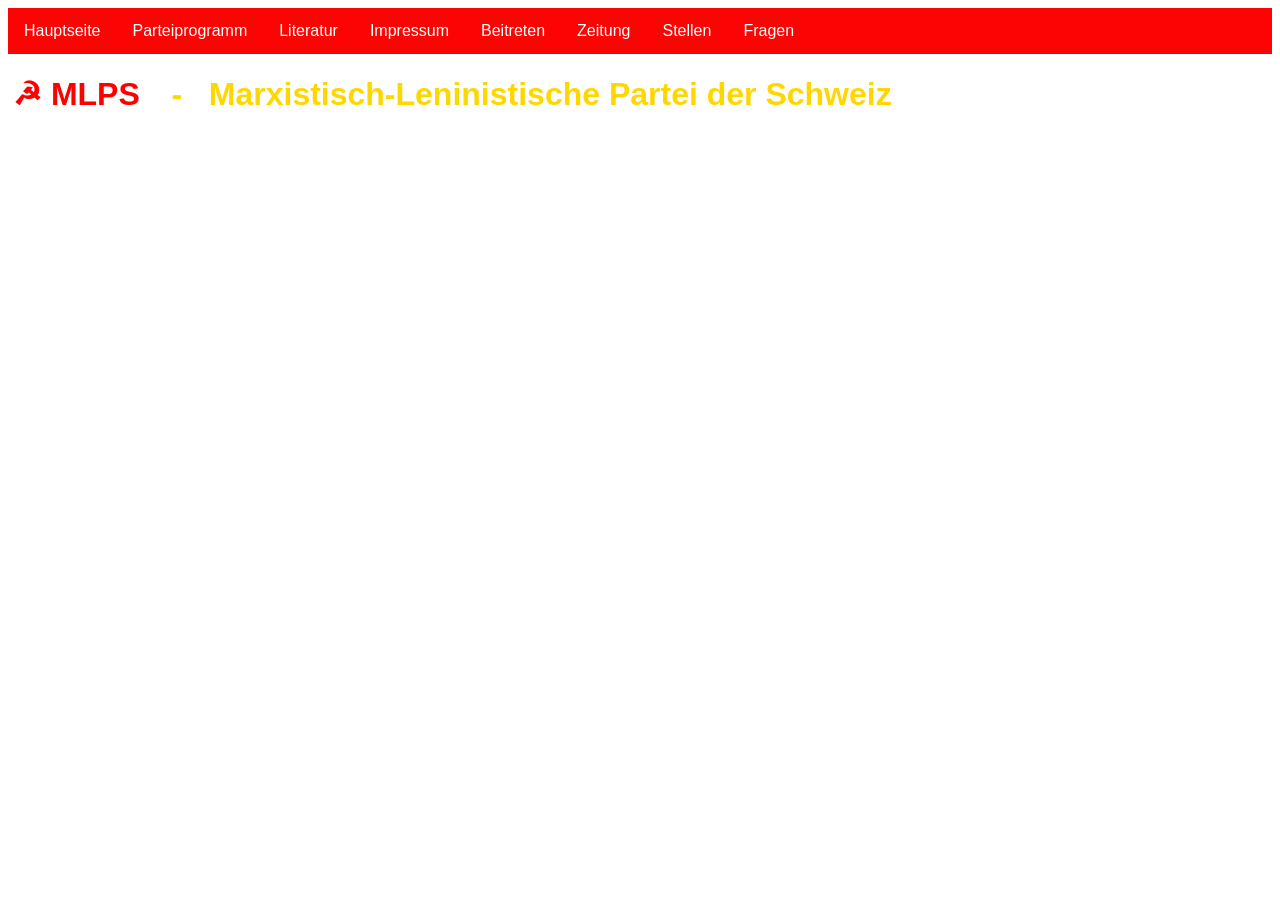
<file: index.html>
<!DOCTYPE html>
<html lang="en">
<head>
    <meta charset="UTF-8">
    <meta name="viewport" content="width=device-width, initial-scale=1.0">
    <link rel="icon" type="text/x-icon" href="Hammer_and_Sickle.jpg">
    <link rel="stylesheet" href="index-style.css">
    <title>MLPS-Hauptseite</title>
</head>
<body>
    <ul>
        <li><a href="index.html">Hauptseite</a></li>
        <li><a href="parteiprogramm.html">Parteiprogramm</a></li>
        <li><a href="literatur.html">Literatur</a></li>
        <li><a href="impressum.html">Impressum</a></li>
        <li><a href="beitritt.html">Beitreten</a></li>
        <li><a href="rotes_banner">Zeitung</a></li>
        <li><a href="stellen.html">Stellen</a></li>
        <li class="dropdown"><a href="#" class="dropbtn">Fragen</a>
            <div class="dropdown-content">
                <a href="parteifrage.html">Zur Parteifrage</a>
                <a href="soziale_frage.html">Zur sozialen Frage</a>
                <a href="staatsfrage">Zur Staatsfrage</a>
            </div>
        </li>
    </ul>

    <h1><strong>☭ MLPS</strong> &nbsp; - &nbsp; Marxistisch-Leninistische Partei der Schweiz</h1>
</body>
</html>
</file>
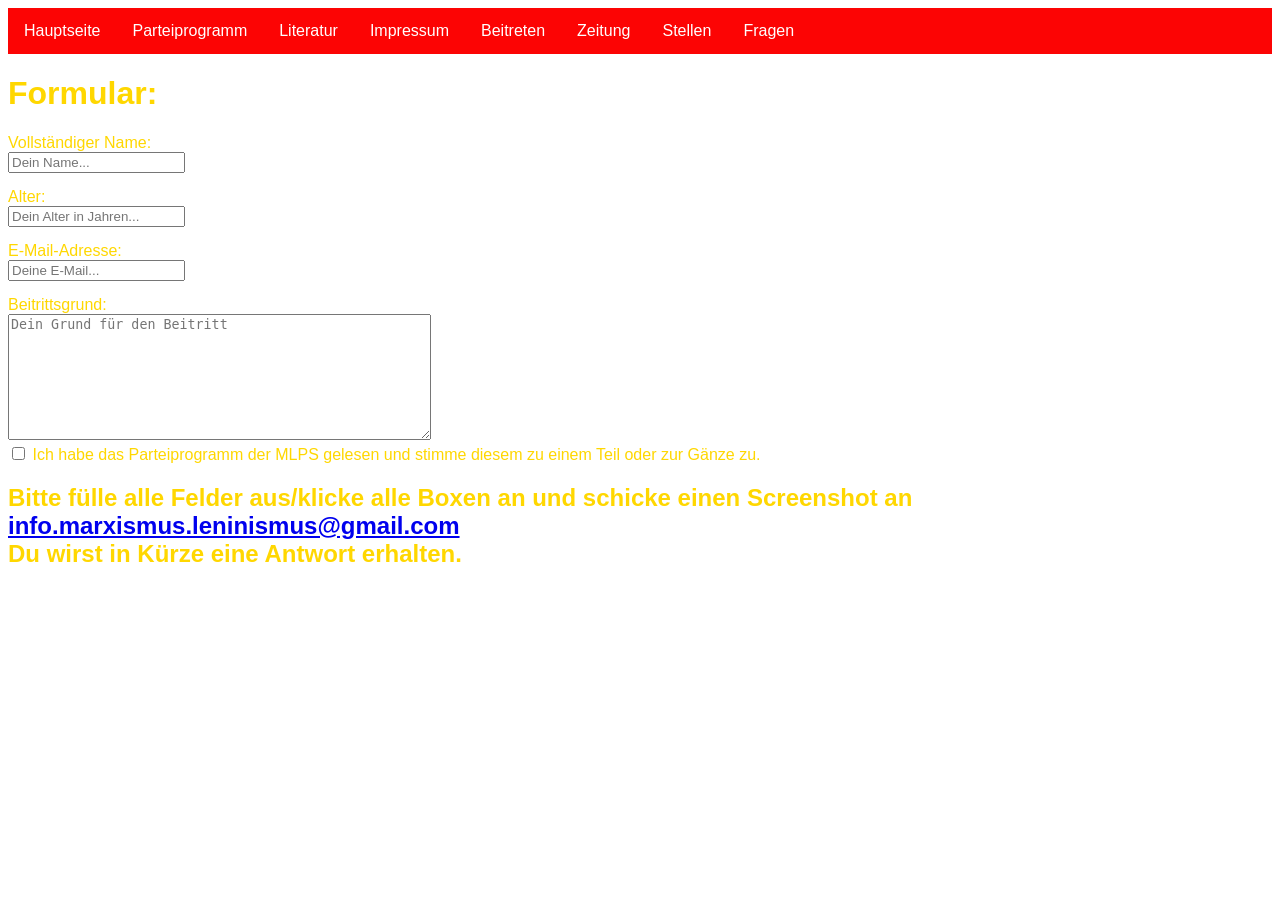
<file: beitritt.html>
<!DOCTYPE html>
<html lang="en">
<head>
    <meta charset="UTF-8">
    <meta name="viewport" content="width=device-width, initial-scale=1.0">
    <link rel="icon" type="text/x-icon" href="Hammer_and_Sickle.jpg">
    <link rel="stylesheet" href="beitritt-style.css">
    <title>Beitritt-MLPS</title>
</head>
<body>
    <ul>
        <li><a href="index.html">Hauptseite</a></li>
        <li><a href="parteiprogramm.html">Parteiprogramm</a></li>
        <li><a href="literatur.html">Literatur</a></li>
        <li><a href="impressum.html">Impressum</a></li>
        <li><a href="beitritt.html">Beitreten</a></li>
        <li><a href="rotes_banner">Zeitung</a></li>
        <li><a href="stellen.html">Stellen</a></li>
        <li class="dropdown"><a href="#" class="dropbtn">Fragen</a>
            <div class="dropdown-content">
                <a href="parteifrage.html">Zur Parteifrage</a>
                <a href="soziale_frage.html">Zur sozialen Frage</a>
                <a href="staatsfrage">Zur Staatsfrage</a>
            </div>
        </li>
    </ul>

    <h1>Formular:</h1>
    <div class="formular">
        <form>
            <label for"Name">Vollständiger Name:</label>
            <input type="text" id="Name" placeholder="Dein Name..."></input>
        </form>
<br>
        <form>
            <label for="Alter">Alter:</label>
            <input type="text" id="Alter" placeholder="Dein Alter in Jahren..."></input>
        </form>
<br>
        <form>
            <label for="E-Mail-Adresse">E-Mail-Adresse:</label>
            <input type="text" id="E-Mail" placeholder="Deine E-Mail..."></input>
        </form>
<br>
        <form>
            <label for="Grund">Beitrittsgrund:</label>
            <textarea id="Grund" name="Beitrittsgrund" rows="4" cols="50" placeholder="Dein Grund für den Beitritt"></textarea>
        </form>
    </div>

    <input type="checkbox" id="Parteiprogramm" name="Parteiprogramm" value="akzeptiert">
    <label for="Parteiprogramm">Ich habe das Parteiprogramm der MLPS gelesen und stimme diesem zu einem Teil oder zur Gänze zu.</label>
    
    <h2>Bitte fülle alle Felder aus/klicke alle Boxen an und schicke einen Screenshot an <a href="mailto:info.marixsmus.leninismus@gmail.com">info.marxismus.leninismus@gmail.com</a> <br>
    Du wirst in Kürze eine Antwort erhalten.</h2> 
</body>
</html>
</file>
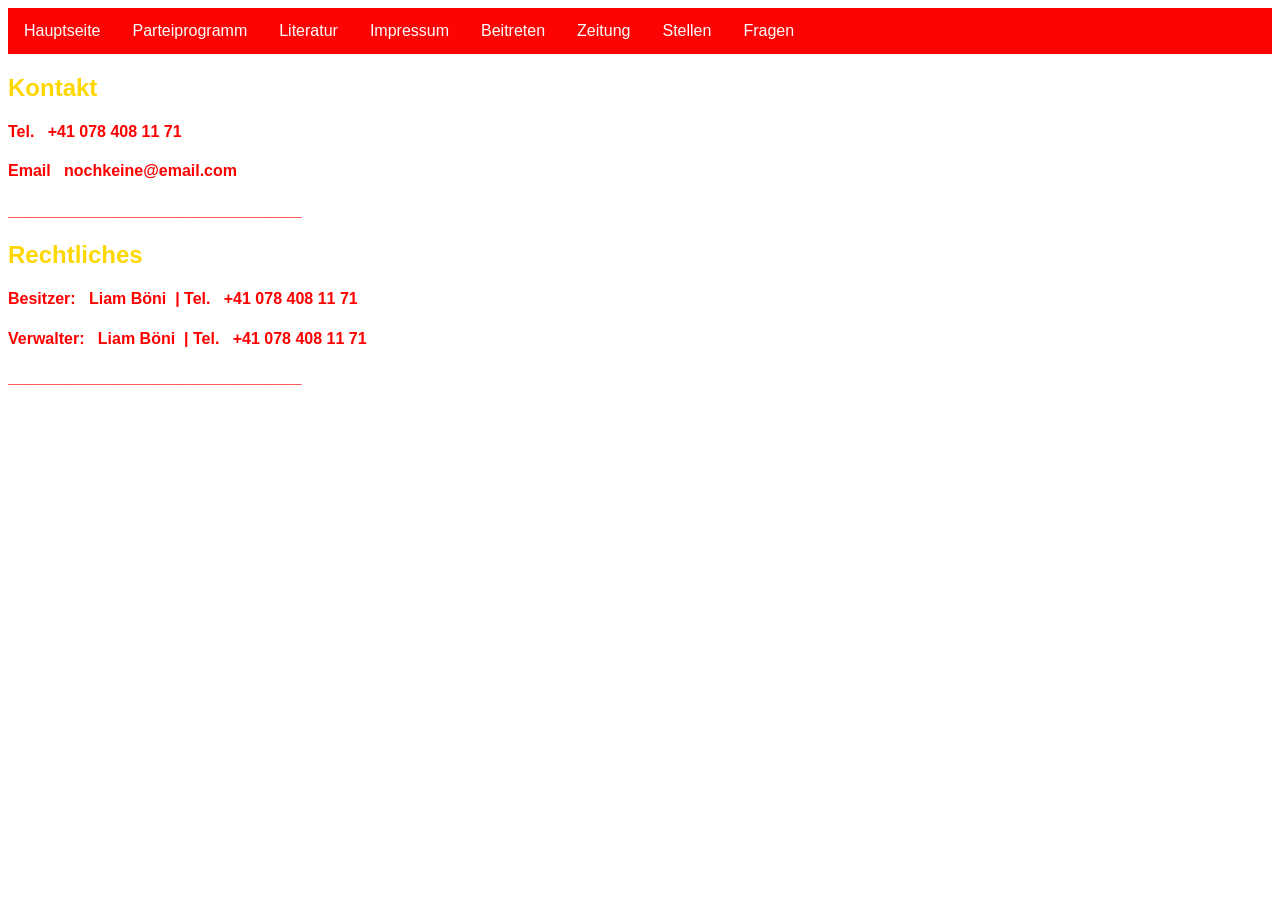
<file: impressum.html>
<!DOCTYPE html>
<html lang="en">
<head>
    <meta charset="UTF-8">
    <meta name="viewport" content="width=device-width, initial-scale=1.0">
    <link rel="icon" type="text/x-icon" href="Hammer_and_Sickle.jpg">
    <link rel="stylesheet" href="impressum-style.css">
    <title>Impressum</title>
</head>
<body>
    <ul>
        <li><a href="index.html">Hauptseite</a></li>
        <li><a href="parteiprogramm.html">Parteiprogramm</a></li>
        <li><a href="literatur.html">Literatur</a></li>
        <li><a href="impressum.html">Impressum</a></li>
        <li><a href="beitritt.html">Beitreten</a></li>
        <li><a href="rotes_banner">Zeitung</a></li>
        <li><a href="stellen.html">Stellen</a></li>
        <li class="dropdown"><a href="#" class="dropbtn">Fragen</a>
            <div class="dropdown-content">
                <a href="parteifrage.html">Zur Parteifrage</a>
                <a href="soziale_frage.html">Zur sozialen Frage</a>
                <a href="staatsfrage">Zur Staatsfrage</a>
            </div>
        </li>
    </ul>

    <h2>Kontakt</h2>
    <h4>Tel. &nbsp; +41 078 408 11 71</h4>
    <h4>Email &nbsp; nochkeine@email.com</h4>
    <h4>_________________________________</h4>
    <p></p>
    <h2>Rechtliches</h2>
    <h4>Besitzer: &nbsp; Liam Böni &nbsp;| Tel. &nbsp; +41 078 408 11 71</h4>
    <h4>Verwalter: &nbsp; Liam Böni &nbsp;| Tel. &nbsp; +41 078 408 11 71</h4>
    <h4>_________________________________</h4>
</body>
</html>
</file>
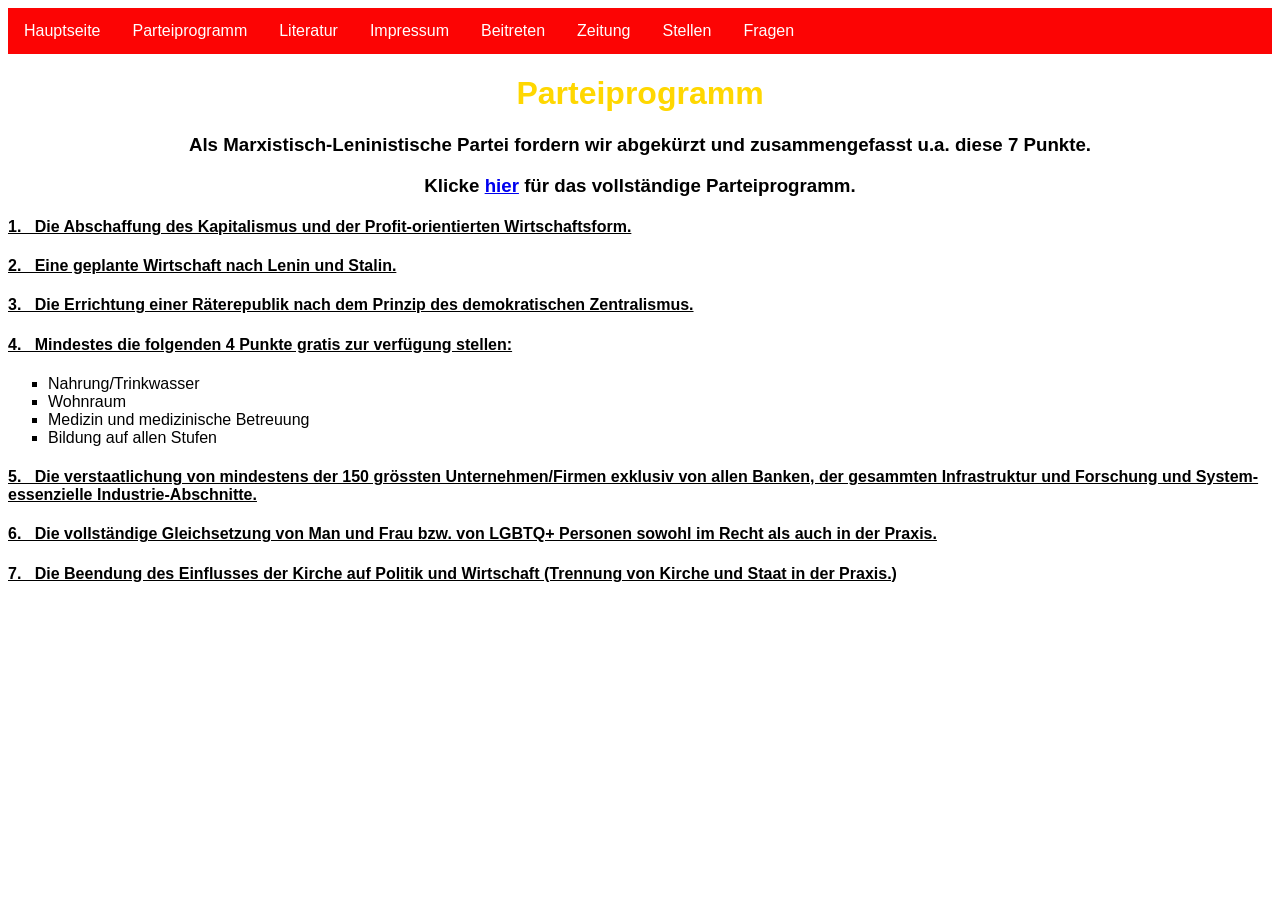
<file: parteiprogramm.html>
<!DOCTYPE html>
<html lang="en">
<head>
    <meta charset="UTF-8">
    <meta name="viewport" content="width=device-width, initial-scale=1.0">
    <link rel="icon" type="text/x-icon" href="Hammer_and_Sickle.jpg">
    <link rel="stylesheet" href="parteiprogramm-style.css">
    <title>Parteiprogramm</title>
</head>
<body>
    <ul>
        <li><a href="index.html">Hauptseite</a></li>
        <li><a href="parteiprogramm.html">Parteiprogramm</a></li>
        <li><a href="literatur.html">Literatur</a></li>
        <li><a href="impressum.html">Impressum</a></li>
        <li><a href="beitritt.html">Beitreten</a></li>
        <li><a href="rotes_banner">Zeitung</a></li>
        <li><a href="stellen.html">Stellen</a></li>
        <li class="dropdown"><a href="#" class="dropbtn">Fragen</a>
            <div class="dropdown-content">
                <a href="parteifrage.html">Zur Parteifrage</a>
                <a href="soziale_frage.html">Zur sozialen Frage</a>
                <a href="staatsfrage">Zur Staatsfrage</a>
            </div>
        </li>
    </ul>

    <h1>Parteiprogramm</h1>
    <h3>Als Marxistisch-Leninistische Partei fordern wir abgekürzt und zusammengefasst u.a. diese 7 Punkte.</h3>
    <h3>Klicke <a href="Parteiprogramm der MLPS.pdf" download>hier</a> für das vollständige Parteiprogramm.</h3>
    <h4>1. &nbsp; Die Abschaffung des Kapitalismus und der Profit-orientierten Wirtschaftsform.</h4>
    <h4>2. &nbsp; Eine geplante Wirtschaft nach Lenin und Stalin.</h4>
    <h4>3. &nbsp; Die Errichtung einer Räterepublik nach dem Prinzip des demokratischen Zentralismus.</h4>
    <h4>4. &nbsp; Mindestes die folgenden 4 Punkte gratis zur verfügung stellen: </h4>
    <ol>
        <li>Nahrung/Trinkwasser</li><br>
        <li>Wohnraum</li><br>
        <li>Medizin und medizinische Betreuung</li><br>
        <li>Bildung auf allen Stufen</li><br>
    </ol>

    <h4>5. &nbsp; Die verstaatlichung von mindestens der 150 grössten Unternehmen/Firmen exklusiv von allen Banken, der gesammten Infrastruktur und Forschung und System-essenzielle Industrie-Abschnitte.</h4>
    <h4>6. &nbsp; Die vollständige Gleichsetzung von Man und Frau bzw. von LGBTQ+ Personen sowohl im Recht als auch in der Praxis.</h4>
    <h4>7. &nbsp; Die Beendung des Einflusses der Kirche auf Politik und Wirtschaft (Trennung von Kirche und Staat in der Praxis.)</h4>
</body>
</html>
</file>
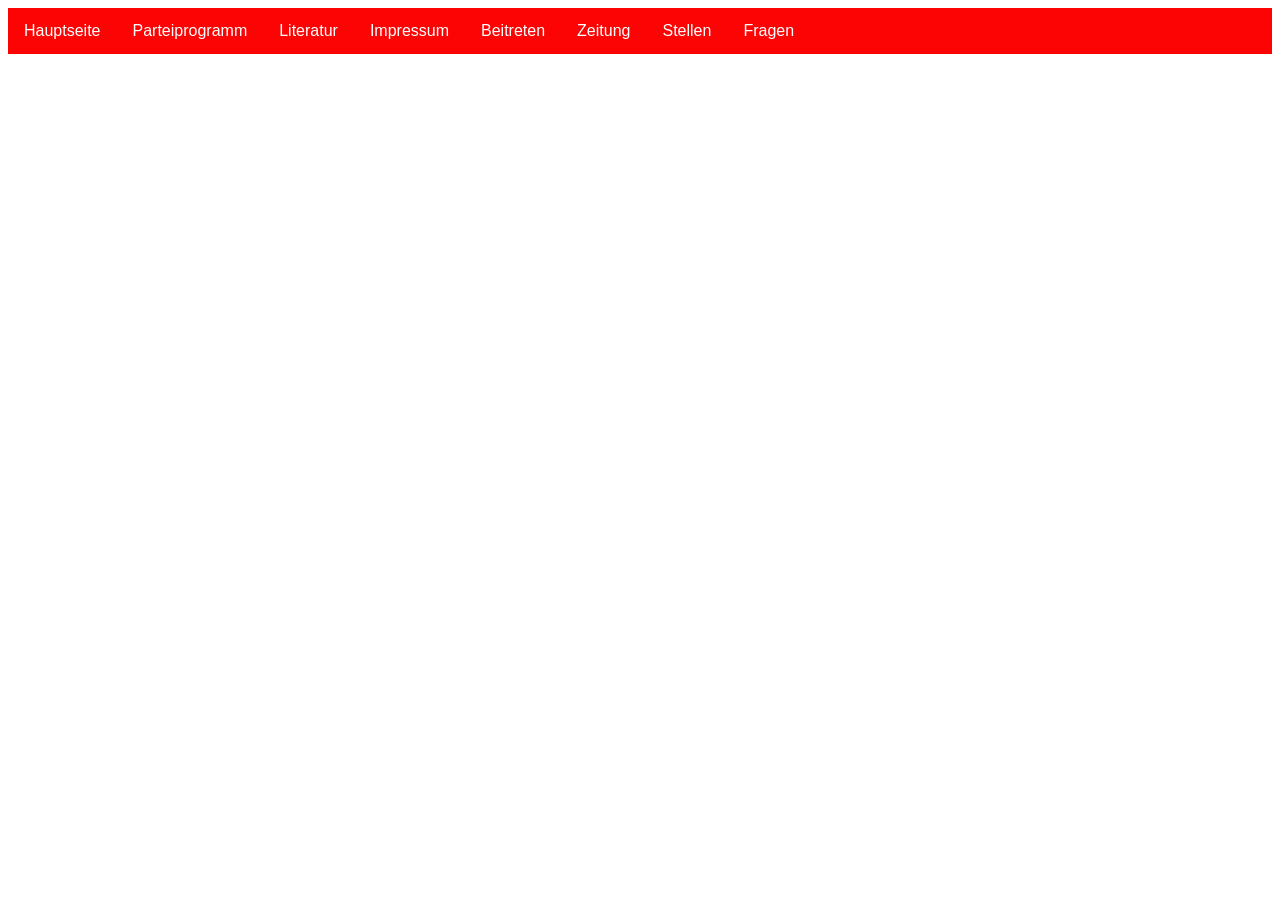
<file: soziale_frage.html>
<!DOCTYPE html>
<html lang="en">
<head>
    <meta charset="UTF-8">
    <meta name="viewport" content="width=device-width, initial-scale=1.0">
    <link rel="icon" type="text/x-icon" href="Hammer_and_Sickle.jpg">
    <link rel="stylesheet" href="soziale_frage-style.css">
    <title>Zur sozialen Frage</title>
</head>
<body>
    <ul>
        <li><a href="index.html">Hauptseite</a></li>
        <li><a href="parteiprogramm.html">Parteiprogramm</a></li>
        <li><a href="literatur.html">Literatur</a></li>
        <li><a href="impressum.html">Impressum</a></li>
        <li><a href="beitritt.html">Beitreten</a></li>
        <li><a href="rotes_banner">Zeitung</a></li>
        <li><a href="stellen.html">Stellen</a></li>
        <li class="dropdown"><a href="#" class="dropbtn">Fragen</a>
            <div class="dropdown-content">
                <a href="parteifrage.html">Zur Parteifrage</a>
                <a href="soziale_frage.html">Zur sozialen Frage</a>
                <a href="staatsfrage">Zur Staatsfrage</a>
            </div>
        </li>
    </ul>

    <h1>Zur sozialen Frage</h1>
    <h2>I. Der globale Süden</h2>
    <h4>Der globale Süden wird primär durch den Westen ausgebeutet und befindet sich in einer der prekärsten Lagen der Welt, sowohl wirtschaftlich als auch sozial. <br>
        Die Arbeiterklasse im Süden und vor allem im südost-asiatischen Raum hat besonders wenig zu verlieren, weshalb die Marxistisch-Leninistischen Partein dort auch am stärksten sind und der Kommunismus auf dem Vormarsch ist.</h4>
</body>
</html>
</file>
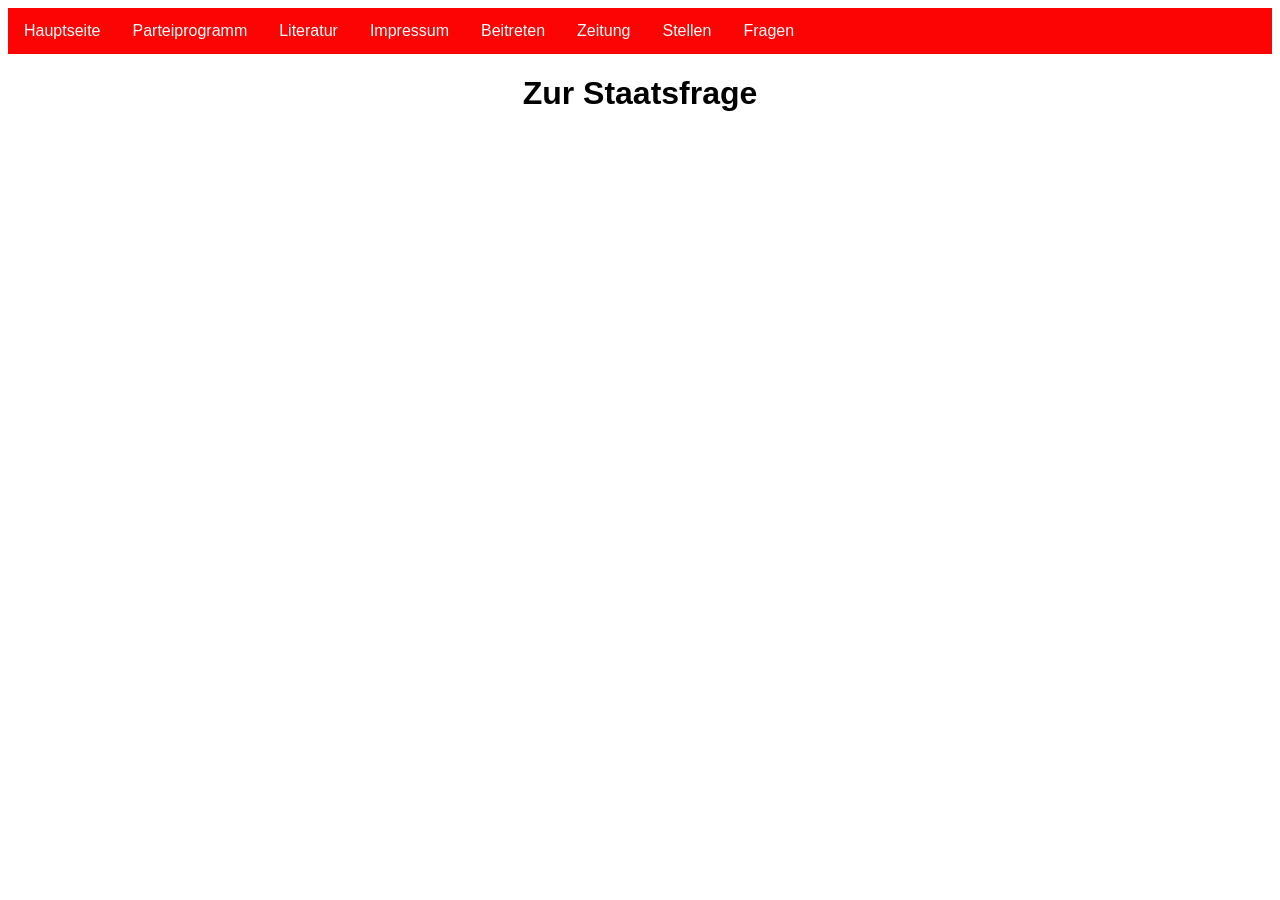
<file: staatsfrage.html>
<!DOCTYPE html>
<html lang="en">
<head>
    <meta charset="UTF-8">
    <meta name="viewport" content="width=device-width, initial-scale=1.0">
    <link rel="icon" type="text/x-icon" href="Hammer_and_Sickle.jpg">
    <link rel="stylesheet" href="staatsfrage-style.css">
    <title>Zur Staatsfrage</title>
</head>
<body>
    <ul>
        <li><a href="index.html">Hauptseite</a></li>
        <li><a href="parteiprogramm.html">Parteiprogramm</a></li>
        <li><a href="literatur.html">Literatur</a></li>
        <li><a href="impressum.html">Impressum</a></li>
        <li><a href="beitritt.html">Beitreten</a></li>
        <li><a href="rotes_banner">Zeitung</a></li>
        <li><a href="stellen.html">Stellen</a></li>
        <li class="dropdown"><a href="#" class="dropbtn">Fragen</a>
            <div class="dropdown-content">
                <a href="parteifrage.html">Zur Parteifrage</a>
                <a href="soziale_frage.html">Zur sozialen Frage</a>
                <a href="staatsfrage">Zur Staatsfrage</a>
            </div>
        </li>
    </ul>

  <h1>Zur Staatsfrage</h1>
</body>
</html>
</file>
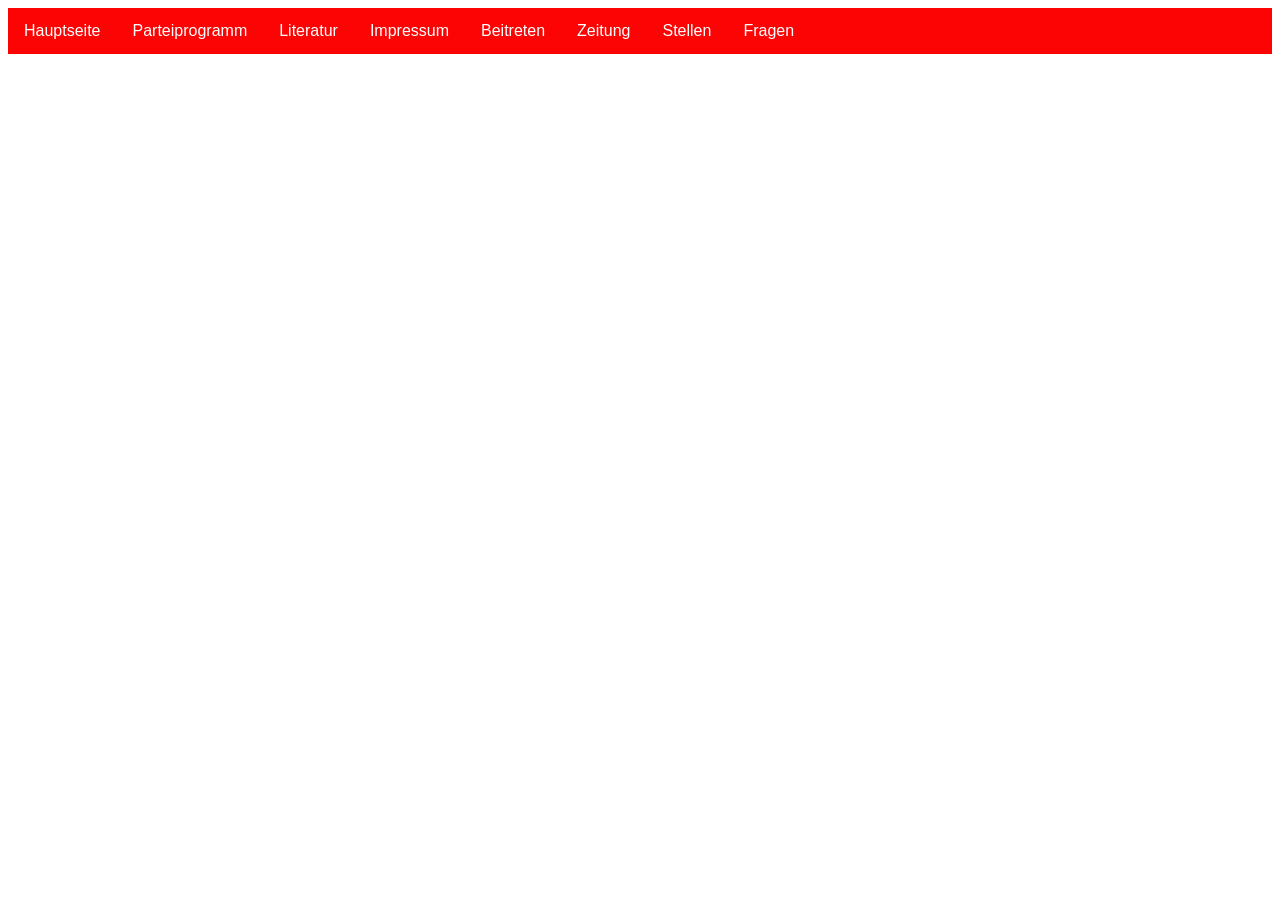
<file: stellen.html>
<!DOCTYPE html>
<html lang="en">
<head>
    <meta charset="UTF-8">
    <meta name="viewport" content="width=device-width, initial-scale=1.0">
    <link rel="icon" type="text/x-icon" href="Hammer_and_Sickle.jpg">
    <link rel="stylesheet" href="stellen-style.css">
    <title>Stellen</title>
</head>
<body>
    <ul>
        <li><a href="index.html">Hauptseite</a></li>
        <li><a href="parteiprogramm.html">Parteiprogramm</a></li>
        <li><a href="literatur.html">Literatur</a></li>
        <li><a href="impressum.html">Impressum</a></li>
        <li><a href="beitritt.html">Beitreten</a></li>
        <li><a href="rotes_banner">Zeitung</a></li>
        <li><a href="stellen.html">Stellen</a></li>
        <li class="dropdown"><a href="#" class="dropbtn">Fragen</a>
            <div class="dropdown-content">
                <a href="parteifrage.html">Zur Parteifrage</a>
                <a href="soziale_frage.html">Zur sozialen Frage</a>
                <a href="staatsfrage">Zur Staatsfrage</a>
            </div>
        </li>
    </ul>
</body>
</html>
</file>
<file: index-style.css>
body {
    color: black;
    background-color: white;
    font-family: sans-serif;
    background-image: url('https://upload.wikimedia.org/wikipedia/commons/0/07/Marx_Lenin_oval.svg');
    background-size: 40%;
    background-attachment: fixed;
    background-position: center;
    background-repeat: no-repeat;
}

h1 {
    color: gold;
}

strong {
    color: red;
    padding: 5px;
}

ul {
    list-style-type: none;
    margin: 0;
    padding: 0;
    overflow: hidden;
    background: #fc0404;
}

li {
    float: left;
}

li a, .dropbtn {
    display: inline-block;
    color: white;
    text-align: center;
    padding: 14px 16px;
    text-decoration: none;
}

li a:hover, .dropdown:hover .dropbtn {
    background: #5a8bf4;
}

li.dropdown {
    display: inline-block;
}

.dropdown-content {
    display: none;
    position: absolute;
    background: #f3f3f3;
    min-width: 160px;
    box-shadow: 0px 8px 16px 0px rgb(179, 0, 255);
}

.dropdown-content a {
    color: black;
    padding: 12px 18px;
    text-decoration: none;
    display: block;
    text-align: left;
}

.dropdown-content a:hover {
    background: #346;
}

.dropdown:hover .dropdown-content {
    display: block;
}
</file>
<file: beitritt-style.css>
body {
  color: gold;
  background-color: white;
  font-family: sans-serif;
  background-image: url('https://www.meisterdrucke.uk/kunstwerke/1260px/Isaak_Israilevich_Brodsky_-_Russian_Revolution_of_1917_Lenin_speaking_to_the_workers_of_the_Putilov_factory_-_%28MeisterDrucke-1022660%29.jpg');
  background-size: cover;
  background-position: center;
  background-attachment: fixed;
  background-repeat: no-repeat;
}

.formular {
  display: grid;
  grid-template-columns: 180px 1fr;
  gap: 15px;
  align-items: center;
}

textarea {
  height: 120px;
}

::selection {
  background-color: orange;
  color: white;
}

ul {
    list-style-type: none;
    margin: 0;
    padding: 0;
    overflow: hidden;
    background: #fc0404;
}

li {
    float: left;
}

li a, .dropbtn {
    display: inline-block;
    color: white;
    text-align: center;
    padding: 14px 16px;
    text-decoration: none;
}

li a:hover, .dropdown:hover .dropbtn {
    background: #5a8bf4;
}

li.dropdown {
    display: inline-block;
}

.dropdown-content {
    display: none;
    position: absolute;
    background: #f3f3f3;
    min-width: 160px;
    box-shadow: 0px 8px 16px 0px rgb(179, 0, 255);
}

.dropdown-content a {
    color: black;
    padding: 12px 18px;
    text-decoration: none;
    display: block;
    text-align: left;
}

.dropdown-content a:hover {
    background: #346;
}

.dropdown:hover .dropdown-content {
    display: block;
}
</file>
<file: impressum-style.css>
body {
  color: black;
  background-color: white;
  font-family: sans-serif;
}

h2 {
  color: gold;
  text-align: left;
}

h4 {
  color: red;
  text-align: left;
}

::selection {
  background-color: orange;
  color: white;
}

ul {
    list-style-type: none;
    margin: 0;
    padding: 0;
    overflow: hidden;
    background: #fc0404;
}

li {
    float: left;
}

li a, .dropbtn {
    display: inline-block;
    color: white;
    text-align: center;
    padding: 14px 16px;
    text-decoration: none;
}

li a:hover, .dropdown:hover .dropbtn {
    background: #5a8bf4;
}

li.dropdown {
    display: inline-block;
}

.dropdown-content {
    display: none;
    position: absolute;
    background: #f3f3f3;
    min-width: 160px;
    box-shadow: 0px 8px 16px 0px rgb(179, 0, 255);
}

.dropdown-content a {
    color: black;
    padding: 12px 18px;
    text-decoration: none;
    display: block;
    text-align: left;
}

.dropdown-content a:hover {
    background: #346;
}

.dropdown:hover .dropdown-content {
    display: block;
}
</file>
<file: parteiprogramm-style.css>
body {
    color: black;
    background-color: white;
    font-family: sans-serif;
}

h1 {
    color: gold;
    text-align: center;
}

h3 {
    text-align: center;
}

h4 {
    text-decoration: underline;
}

::selection {
  background-color: orange;
  color: white;
}

ul {
    list-style-type: none;
    margin: 0;
    padding: 0;
    overflow: hidden;
    background: #fc0404;
}

li {
    float: left;
}

li a, .dropbtn {
    display: inline-block;
    color: white;
    text-align: center;
    padding: 14px 16px;
    text-decoration: none;
}

li a:hover, .dropdown:hover .dropbtn {
    background: #5a8bf4;
}

li.dropdown {
    display: inline-block;
}

.dropdown-content {
    display: none;
    position: absolute;
    background: #f3f3f3;
    min-width: 160px;
    box-shadow: 0px 8px 16px 0px rgb(179, 0, 255);
}

.dropdown-content a {
    color: black;
    padding: 12px 18px;
    text-decoration: none;
    display: block;
    text-align: left;
}

.dropdown-content a:hover {
    background: #346;
}

.dropdown:hover .dropdown-content {
    display: block;
}

ol {
    list-style:square;
}
</file>
<file: soziale_frage-style.css>
body {
  color: white;
  background-color: white;
  font-family: sans-serif;
  background-image: url('https://www.cpusa.org/wp-content/uploads/2021/02/Marx-and-Engels-painting.jpg');
  background-size: cover;
  background-position: center;
  background-attachment: fixed;
  background-repeat: no-repeat;
}

h1 {
  text-align: center;
}

h2 {
  text-align: center;
}

h4 {
  text-align: center;
}

::selection {
  background-color: orange;
  color: white;
}

ul {
    list-style-type: none;
    margin: 0;
    padding: 0;
    overflow: hidden;
    background: #fc0404;
}

li {
    float: left;
}

li a, .dropbtn {
    display: inline-block;
    color: white;
    text-align: center;
    padding: 14px 16px;
    text-decoration: none;
}

li a:hover, .dropdown:hover .dropbtn {
    background: #5a8bf4;
}

li.dropdown {
    display: inline-block;
}

.dropdown-content {
    display: none;
    position: absolute;
    background: #f3f3f3;
    min-width: 160px;
    box-shadow: 0px 8px 16px 0px rgb(179, 0, 255);
}

.dropdown-content a {
    color: black;
    padding: 12px 18px;
    text-decoration: none;
    display: block;
    text-align: left;
}

.dropdown-content a:hover {
    background: #346;
}

.dropdown:hover .dropdown-content {
    display: block;
}
</file>
<file: staatsfrage-style.css>
body {
  color: black;
  background-color: white;
  background-image: url('https://i.pinimg.com/originals/61/9d/96/619d961fcfcc6d1592a6bf5d48c5ffb2.jpg');
  background-attachment: fixed;
  background-repeat: no-repeat;
  background-size: 50%;
  background-position: center;
  font-family: sans-serif;
}

::selection {
  background-color: orange;
  color: white;
}

h1 {
  text-align: center;
}

ul {
    list-style-type: none;
    margin: 0;
    padding: 0;
    overflow: hidden;
    background: #fc0404;
}

li {
    float: left;
}

li a, .dropbtn {
    display: inline-block;
    color: white;
    text-align: center;
    padding: 14px 16px;
    text-decoration: none;
}

li a:hover, .dropdown:hover .dropbtn {
    background: #5a8bf4;
}

li.dropdown {
    display: inline-block;
}

.dropdown-content {
    display: none;
    position: absolute;
    background: #f3f3f3;
    min-width: 160px;
    box-shadow: 0px 8px 16px 0px rgb(179, 0, 255);
}

.dropdown-content a {
    color: black;
    padding: 12px 18px;
    text-decoration: none;
    display: block;
    text-align: left;
}

.dropdown-content a:hover {
    background: #346;
}

.dropdown:hover .dropdown-content {
    display: block;
}
</file>
<file: stellen-style.css>
body {
  color: black;
  background-color: white;
  font-family: sans-serif;
}

h1 {
  color: gold;
}

::selection {
  background-color: orange;
  color: white;
}

ul {
    list-style-type: none;
    margin: 0;
    padding: 0;
    overflow: hidden;
    background: #fc0404;
}

li {
    float: left;
}

li a, .dropbtn {
    display: inline-block;
    color: white;
    text-align: center;
    padding: 14px 16px;
    text-decoration: none;
}

li a:hover, .dropdown:hover .dropbtn {
    background: #5a8bf4;
}

li.dropdown {
    display: inline-block;
}

.dropdown-content {
    display: none;
    position: absolute;
    background: #f3f3f3;
    min-width: 160px;
    box-shadow: 0px 8px 16px 0px rgb(179, 0, 255);
}

.dropdown-content a {
    color: black;
    padding: 12px 18px;
    text-decoration: none;
    display: block;
    text-align: left;
}

.dropdown-content a:hover {
    background: #346;
}

.dropdown:hover .dropdown-content {
    display: block;
}
</file>
